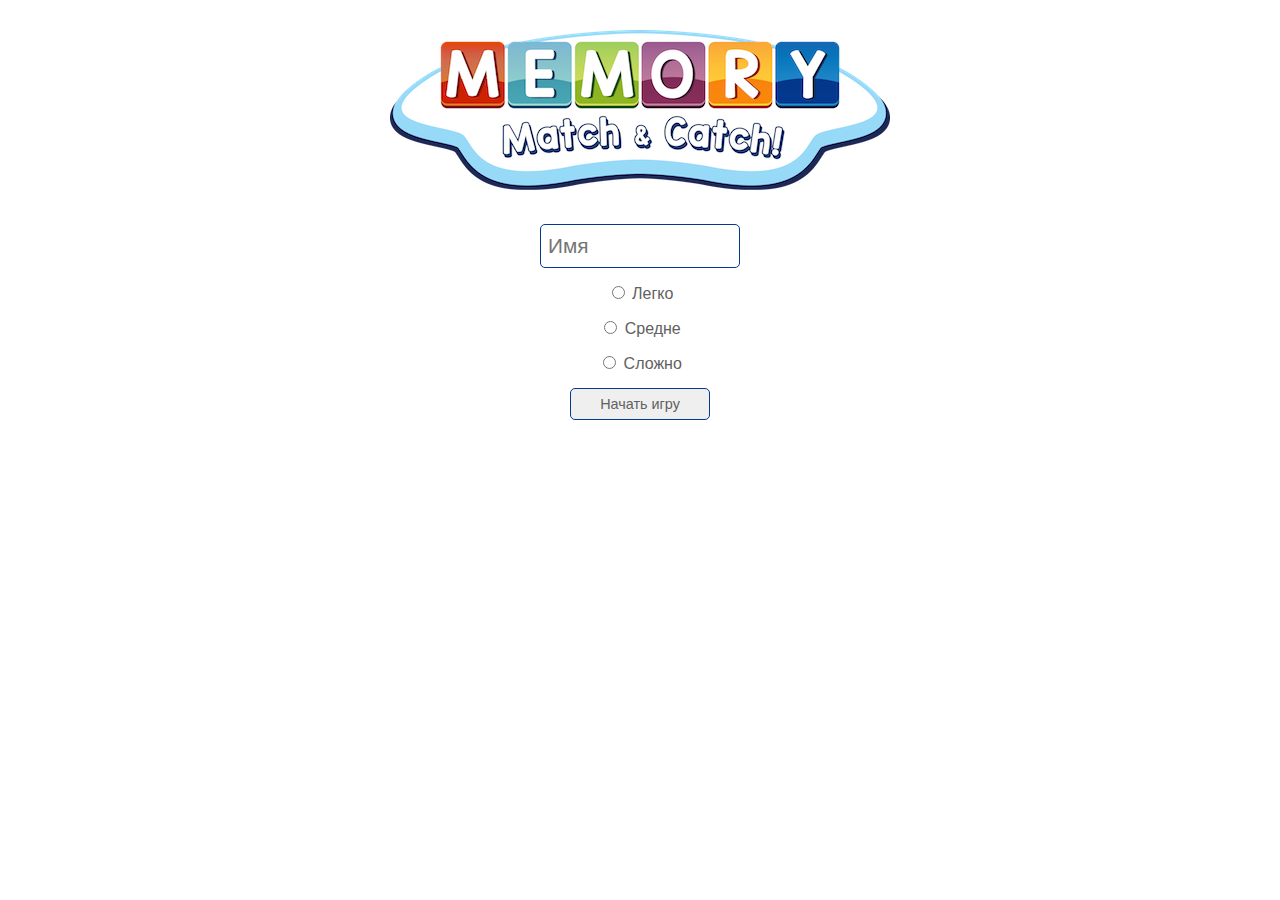
<file: index.html>
<!DOCTYPE html>
<html lang="ru">
<head>
    <meta charset="UTF-8">
    <meta name="viewport" content="width=device-width, initial-scale=1.0">
    <title>Memories</title>
    <link rel="stylesheet" href="css/index.css">
    <link rel="stylesheet" href="css/global.css">
    <script src="js/index.js"></script>
</head>
<body>
<div class="header">
    <img src="img/logo.png" alt="logo">
</div>

<div class="container">

    <div>
        <form action="game.html" method="get" id="startingForm">

            <div>
                <input type="text" name="name" placeholder="Имя" id="nameInput">
            </div>

            <div>
                <input type="radio" name="diff" value="0" id="easyDiff">
                <label for="easyDiff">Легко</label>
            </div>

            <div>
                <input type="radio" name="diff" value="1" id="mediumDiff">
                <label for="mediumDiff">Средне</label>
            </div>

            <div>
                <input type="radio" name="diff" value="2" id="hardDiff">
                <label for="hardDiff">Сложно</label>
            </div>

            <div>
                <button type="submit" id="submitButton">Начать игру</button>
            </div>
        </form>
    </div>
</div>

<script>
    document.addEventListener("DOMContentLoaded", main);
</script>
</body>
</html>
</file>
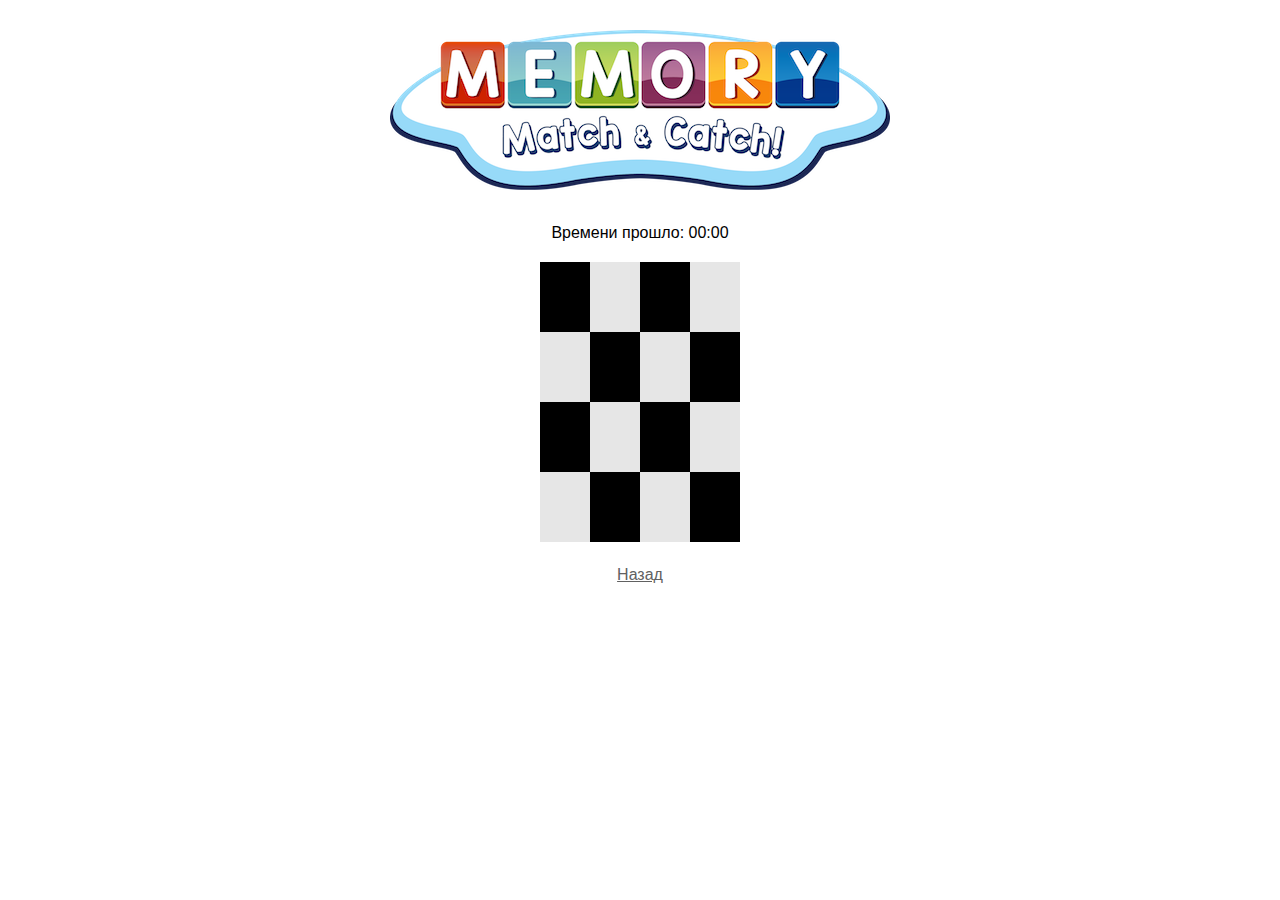
<file: game.html>
<!DOCTYPE html>
<html lang="ru">
<head>
    <meta charset="UTF-8">
    <meta name="viewport" content="width=device-width, initial-scale=1.0">
    <title>Memories</title>
    <link rel="stylesheet" href="css/game.css">
    <link rel="stylesheet" href="css/global.css">
    <script src="js/common.js"></script>
    <script src="js/main.js"></script>
</head>
<body>

<div class="header">
    <img src="img/logo.png" alt="logo">
</div>

<div class="container">
    <div class="timer"></div>

    <div><canvas id="canv"></canvas></div>

    <div class="back"><a href="index.html">Назад</a></div>
</div>

<script>
    document.addEventListener("DOMContentLoaded", main);
</script>
</body>
</html>
</file>
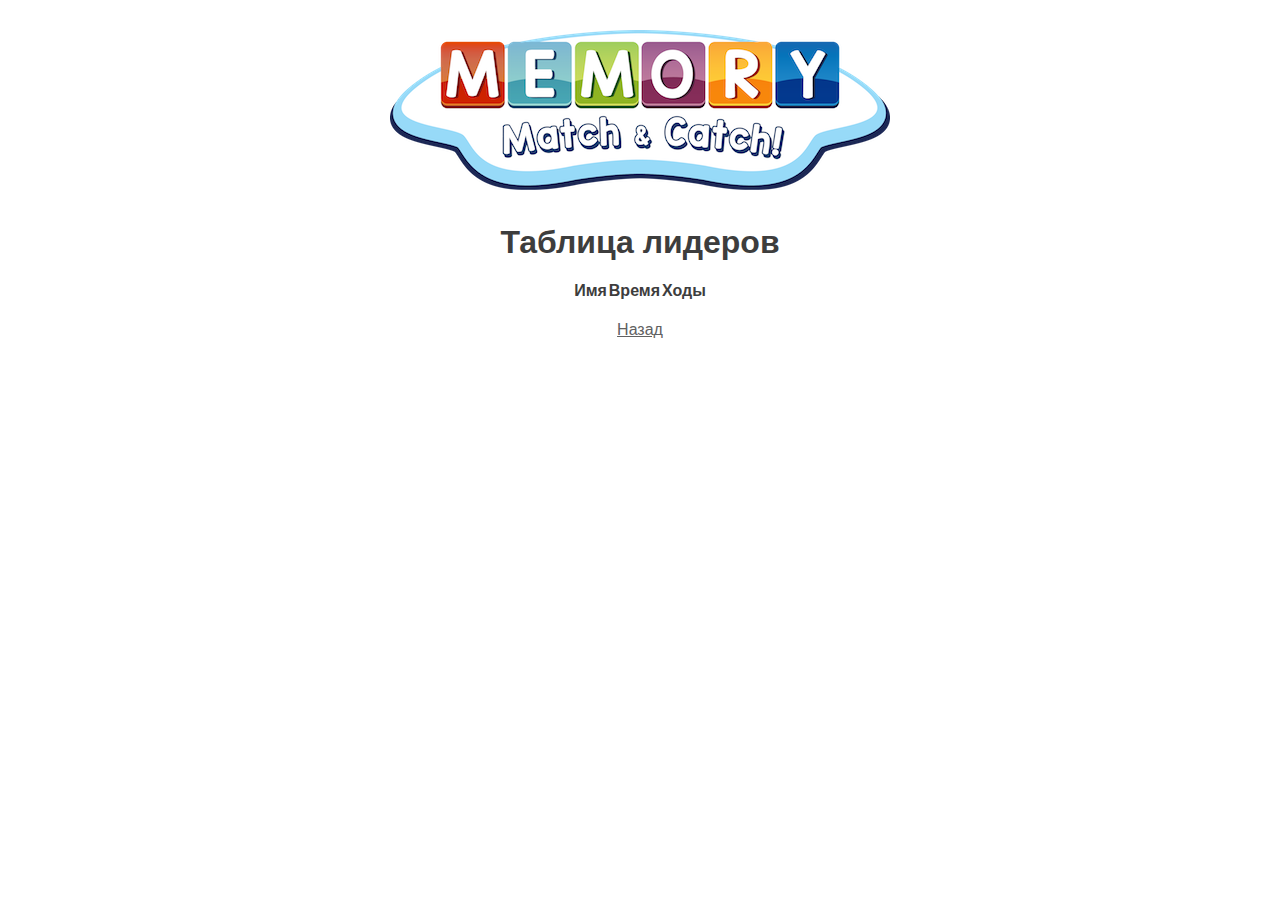
<file: scores.html>
<!DOCTYPE html>
<html lang="ru">
<head>
    <meta charset="UTF-8">
    <meta name="viewport" content="width=device-width, initial-scale=1.0">
    <title>Memories</title>
    <link rel="stylesheet" href="css/scores.css">
    <link rel="stylesheet" href="css/global.css">
    <script src="js/common.js"></script>
    <script src="lib/sortable.js"></script>
    <script src="js/scores.js"></script>
</head>

<body>

<div class="header">
    <img src="img/logo.png" alt="logo">
</div>

<div class="container">
    <h1>Таблица лидеров</h1>
    <table id="leadersTable" class="sortable">
        <tr>
            <th>Имя</th>
            <th>Время</th>
            <th>Ходы</th>
        </tr>
    </table>

    <div class="back"><a href="index.html">Назад</a></div>
</div>

<script>
    document.addEventListener("DOMContentLoaded", main);
</script>
</body>
</html>
</file>
<file: css/index.css>
.container {
    width: 200px;
    margin: 0 auto;
    text-align: center;
}

.container form {
    width: 100%;
    text-align: center;
}

.container form div {
    margin-bottom: 15px;
    color: #616161;
}

.container form input {
    line-height: 2em;
    font-size: 1.3em;
    border: 1px solid #03398e;
    border-radius: 5px;
    color: #616161;
    padding: 0 7px;
}

.container form input[type="text"] {
    width: 100%;

}

.container form input:focus {
    outline: none;
}

.container form button {
    color: #616161;
    width: 70%;
    font-size: 0.9em;
    border: 1px solid #03398e;
    border-radius: 5px;
    padding: 7px 15px;
    cursor: pointer;
    transition: .3s;
}

.container form button:hover {
    background-color: #e8e8e8;
}
</file>
<file: css/global.css>
* {
    font-family: "Roboto", "Arial", sans-serif;
    box-sizing: border-box;
}

.header {
    margin: 30px auto;
    text-align: center;
    max-width: 500px;
}

.back {
    text-align: center;
}

.back a {
    color: #616161;
}

.back a:hover {
    transition: .3s;
    color: #3d3d3d;
}
</file>
<file: css/game.css>
.container {
    margin: 20px auto;
    text-align: center;
}

.container canvas {
    cursor: pointer;
}

.container div {
    margin-bottom: 20px;
}
</file>
<file: css/scores.css>
.container > h1 {
    margin: 0 auto;
    text-align: center;
    color: #3d3d3d;
}

#leadersTable {
    margin: 20px auto;
    border-spacing: 0;
}

#leadersTable td {
    padding: 10px 50px;
    text-align: center;
}

.highlightedRow {
    background-color: #e8e8e8;
}

/* Sortable tables */
table.sortable thead {
    font-weight: bold;
    cursor: pointer;
    color: #3d3d3d;
}
</file>
